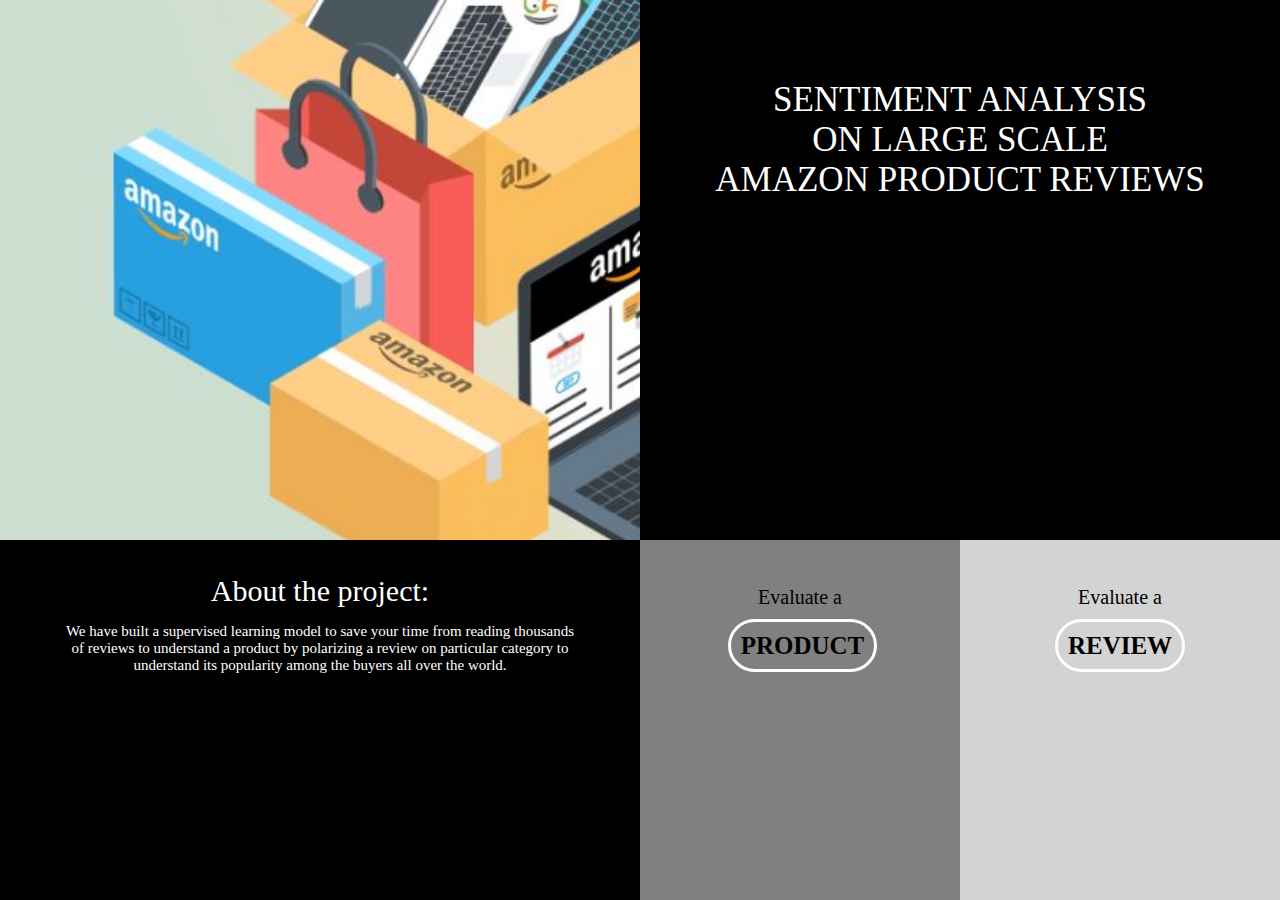
<file: index.html>
<!DOCTYPE html>
<html>
    <head>
        <title>Welcome</title>
        <meta charset="UTF-8">
        <meta name="viewport" content="width=device-width, initial-scale=1.0">
        <link rel="stylesheet" type="text/css" href="index1.css"/>
    </head>
    <body>
        <div class="container">
            <div class="left">
                <div class="lefttop"></div>
                <div class="leftbottom"><br>About the project:<br>
                    <p>We have built a supervised learning model to save your time from reading thousands<br>of reviews to understand a product by polarizing a review on particular category to<br>understand its popularity among the buyers all over the world.</p>
                </div>
            </div>
            <div class="right">
                <div class="righttop"><br><br>SENTIMENT ANALYSIS <br>ON LARGE SCALE <br>AMAZON PRODUCT REVIEWS</div>
                <div class="rightbottom">
                    <div class="rightb1"><br><br>Evaluate a<br><br><a id="pid" href="product.html">PRODUCT</a></div>
                    <div class="rightb2"><br><br>Evaluate a<br><br><a id="rid" href="review.html">REVIEW</a></div>
                </div>
            </div>
        </div>
    </body>
</html>
</file>
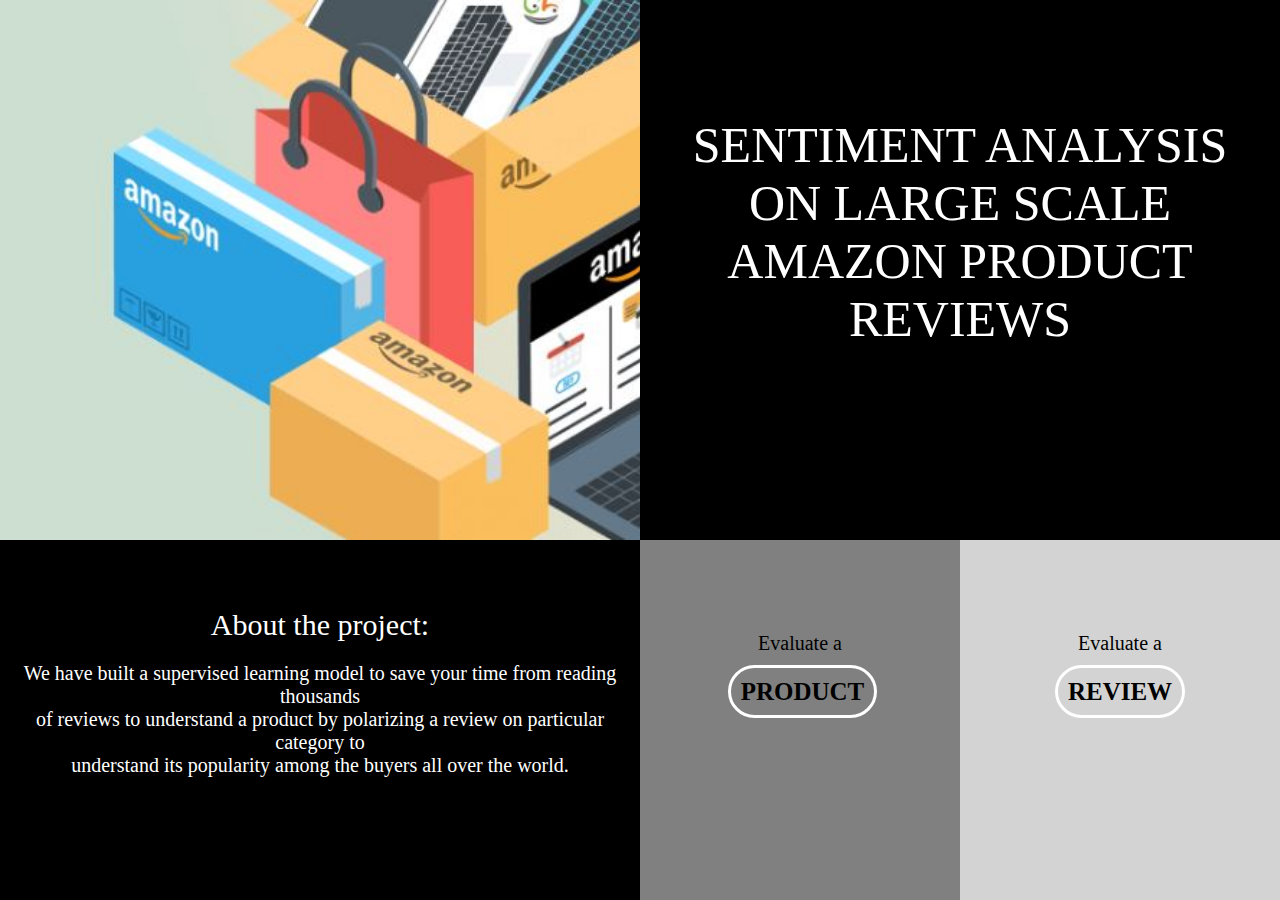
<file: SentimentAnalysis/public_html/index.html>
<!DOCTYPE html>
<html>
    <head>
        <title>Welcome</title>
        <meta charset="UTF-8">
        <meta name="viewport" content="width=device-width, initial-scale=1.0">
        <link rel="stylesheet" type="text/css" href="index1.css"/>
    </head>
    <body>
        <div class="container">
            <div class="left">
                <div class="lefttop"></div>
                <div class="leftbottom"><br><br>About the project:<br>
                    <p>We have built a supervised learning model to save your time from reading thousands<br>of reviews to understand a product by polarizing a review on particular category to<br>understand its popularity among the buyers all over the world.</p>
                </div>
            </div>
            <div class="right">
                <div class="righttop"><br><br>SENTIMENT ANALYSIS <br>ON LARGE SCALE <br>AMAZON PRODUCT REVIEWS</div>
                <div class="rightbottom">
                    <div class="rightb1"><br><br><br><br>Evaluate a<br><br><a id="pid" href="product.html">PRODUCT</a></div>
                    <div class="rightb2"><br><br><br><br>Evaluate a<br><br><a id="rid" href="review.html">REVIEW</a></div>
                </div>
            </div>
        </div>
    </body>
</html>
</file>
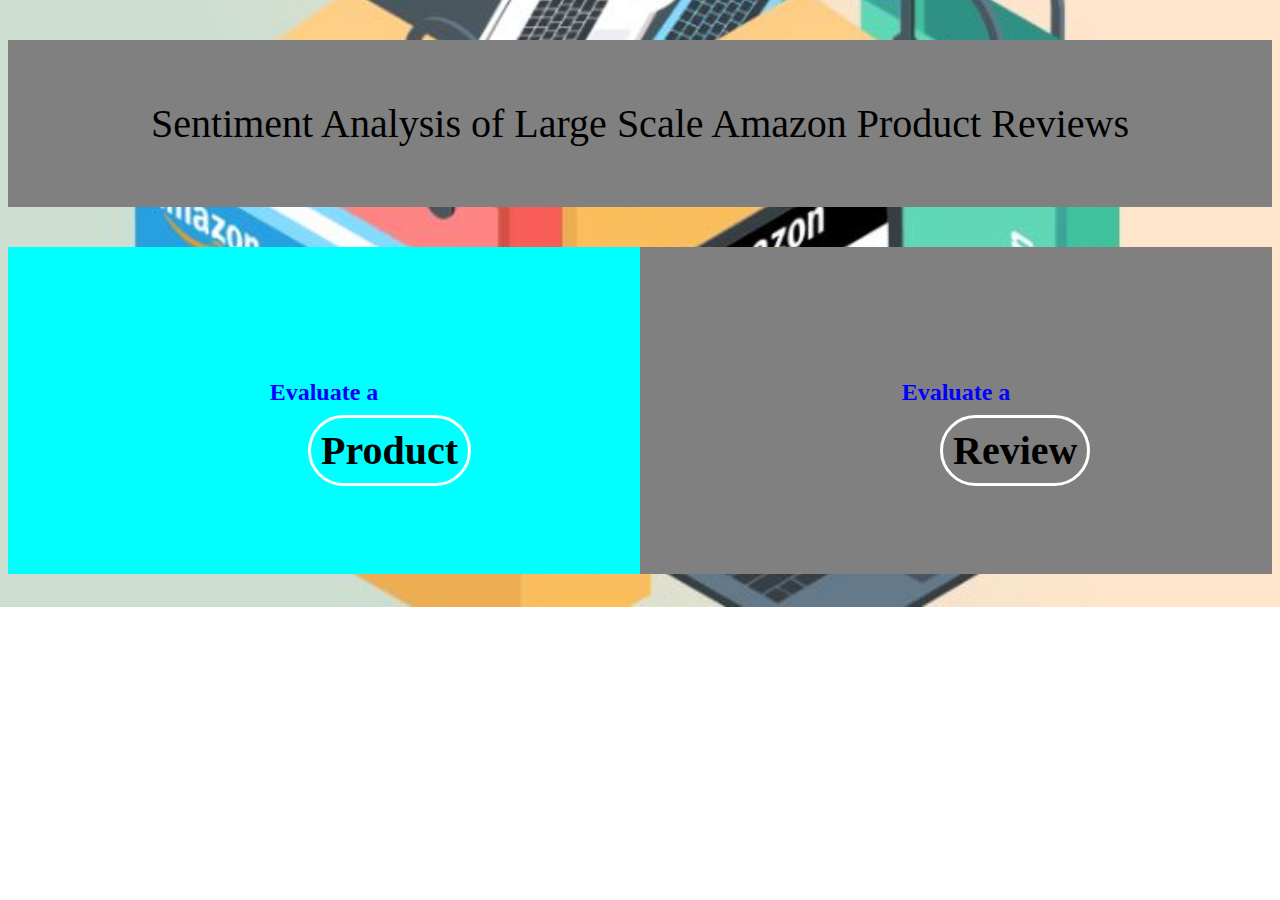
<file: home.html>
<!DOCTYPE html>
<html>
    <head>
        <title>Sentiment Analysis of Large Scale Amazon Product Reviews</title>
        <meta charset="UTF-8">
        <meta name="viewport" content="width=device-width, initial-scale=1.0">
        <link rel="stylesheet" type="text/css" href="home1.css"/>
    </head>
    <body>
        <div class="main">
            <p class="title">Sentiment Analysis of Large Scale Amazon Product Reviews</p>
            <div class="firstDivision">
                <h2>Evaluate a<br><br></h2><a id="lost" href="product.html">Product</a>
            </div>
            <div class="secondDivision">
                <h2>Evaluate a<br><br></h2><a id="lost" href="review.html">Review</a>
            </div>
        </div>
    </body>
</html>
</file>
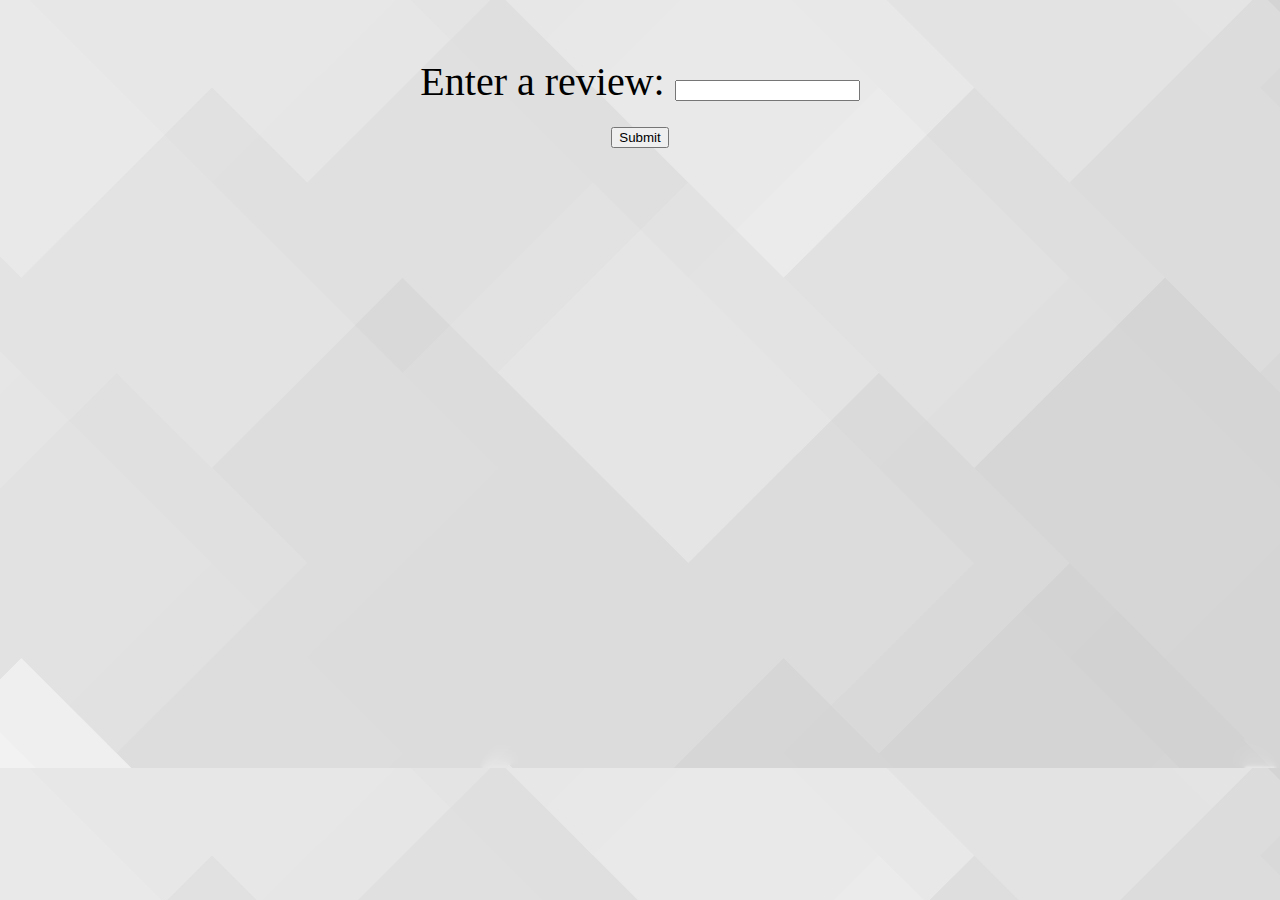
<file: review.html>
<!DOCTYPE html>
<!--
To change this license header, choose License Headers in Project Properties.
To change this template file, choose Tools | Templates
and open the template in the editor.
-->
<html>
    <head>
        <title>Evaluate a Review</title>
        <meta charset="UTF-8">
        <meta name="viewport" content="width=device-width, initial-scale=1.0">
        <link rel="stylesheet" type="text/css" href="reviews1.css"/>
    </head>
    <body style="background-image:url(dark-grey-bg.jpg);  text-align: center;">
        <div class="reviews">
            <form action="/action_page.php">
                Enter a review: <input type="text" name="fname"><br>
                <input type="submit" value="Submit">
            </form>
        </div>
    </body>
</html>
</file>
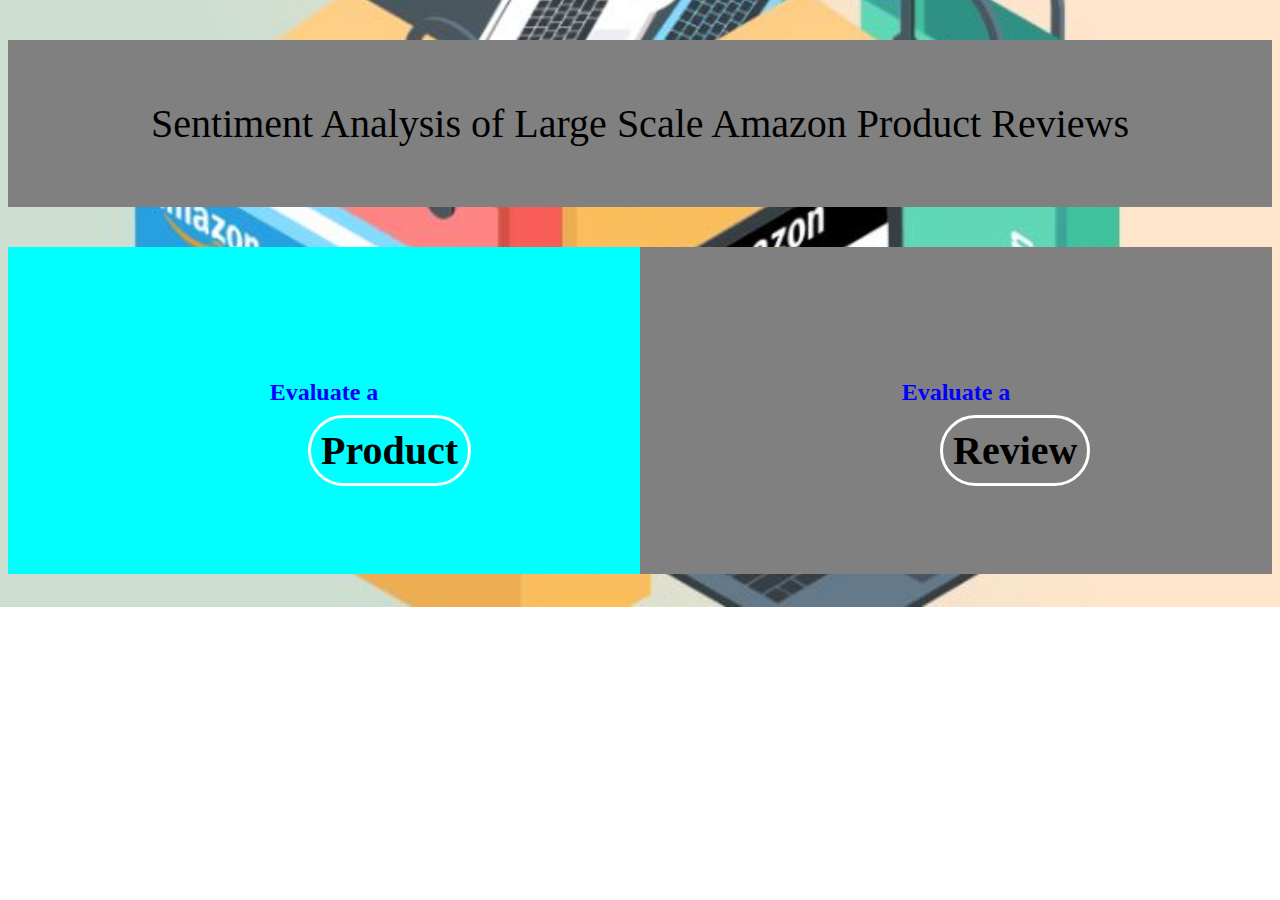
<file: SentimentAnalysis/public_html/home.html>
<!DOCTYPE html>
<html>
    <head>
        <title>Sentiment Analysis of Large Scale Amazon Product Reviews</title>
        <meta charset="UTF-8">
        <meta name="viewport" content="width=device-width, initial-scale=1.0">
        <link rel="stylesheet" type="text/css" href="home1.css"/>
    </head>
    <body>
        <div class="main">
            <p class="title">Sentiment Analysis of Large Scale Amazon Product Reviews</p>
            <div class="firstDivision">
                <h2>Evaluate a<br><br></h2><a id="lost" href="product.html">Product</a>
            </div>
            <div class="secondDivision">
                <h2>Evaluate a<br><br></h2><a id="lost" href="review.html">Review</a>
            </div>
        </div>
    </body>
</html>
</file>
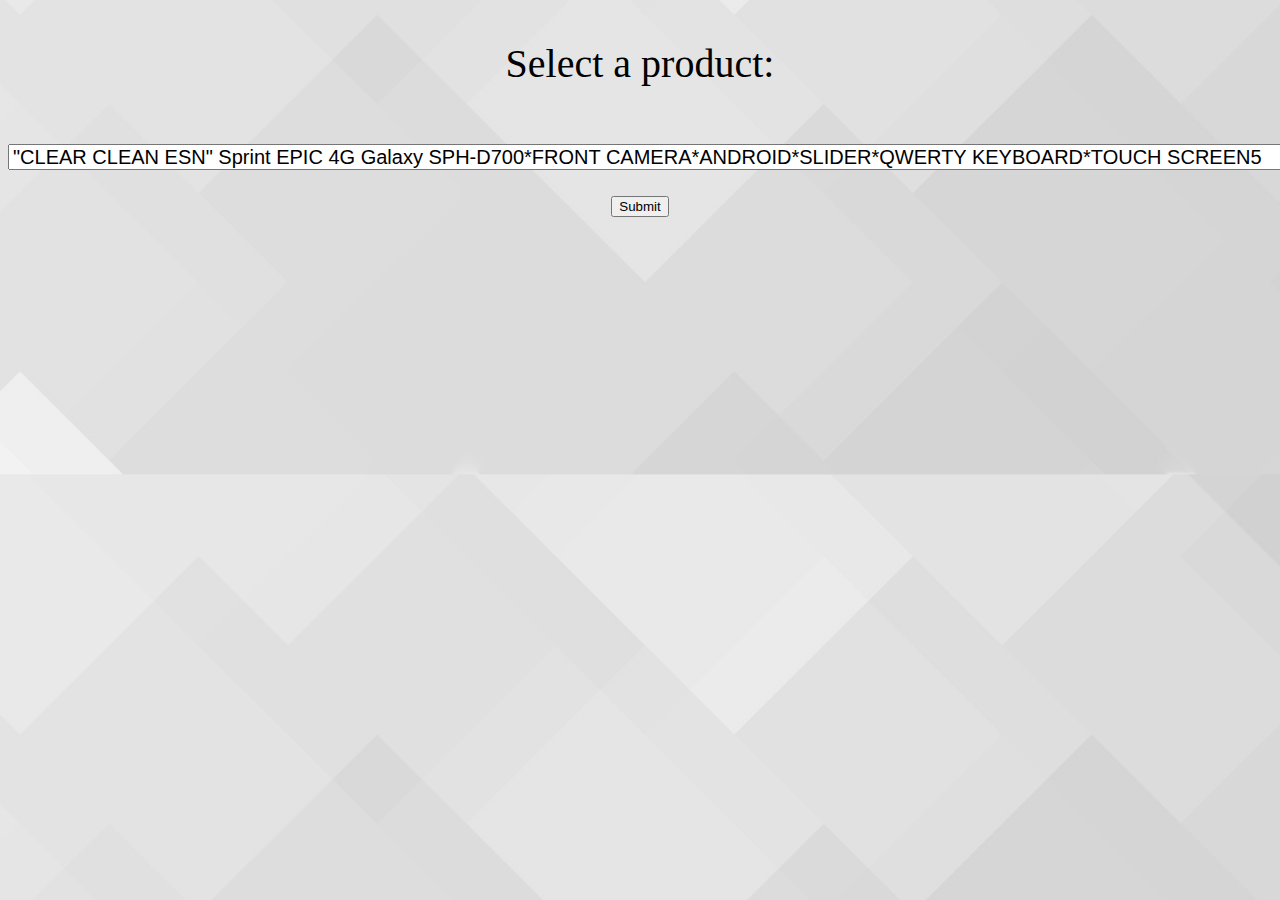
<file: SentimentAnalysis/public_html/product.html>
<!DOCTYPE html>
<!--
To change this license header, choose License Headers in Project Properties.
To change this template file, choose Tools | Templates
and open the template in the editor.
-->
<html>
    <head>
        <title>Evaluate a Product</title>
        <meta charset="UTF-8">
        <meta name="viewport" content="width=device-width, initial-scale=1.0">
        <link rel="stylesheet" type="text/css" href="products1.css"/>
    </head>
    <body style="background-image:url(dark-grey-bg.jpg); text-align: center;">
        <div class="products"><p>Select a product:<br></p>
            
                <select name="products" class="each-product">
                    <option value=""CLEAR CLEAN ESN" Sprint EPIC 4G Galaxy SPH-D700*FRONT CAMERA*ANDROID*SLIDER*QWERTY KEYBOARD*TOUCH SCREEN5">"CLEAR CLEAN ESN" Sprint EPIC 4G Galaxy SPH-D700*FRONT CAMERA*ANDROID*SLIDER*QWERTY KEYBOARD*TOUCH SCREEN5</option>
                    <option value=""Nokia Asha 302 Unlocked GSM Phone with 3.2MP Camera, Video, QWERTY Keyboard, Wi-Fi, Bluetooth, FM Radio, SNS Integration, MP3/MP4 Player and microSD Slot - White International Version/Warranty">"Nokia Asha 302 Unlocked GSM Phone with 3.2MP Camera, Video, QWERTY Keyboard, Wi-Fi, Bluetooth, FM Radio, SNS Integration, MP3/MP4 Player and microSD Slot - White International Version/Warranty</option>
                    <option value="((Unlocked))BlackBerry Bold 9650 Unlocked Clean ESN Smartphone non camera">((Unlocked))BlackBerry Bold 9650 Unlocked Clean ESN Smartphone non camera</option>
                    <option value="(LANDVO) 5.0" Capacitive Touch MTK6582 Quad Core Android 4.2.2 3G Phone 512MB RAM 4GB ROM 2MP CAM WiFi GPS - Black">(LANDVO) 5.0" Capacitive Touch MTK6582 Quad Core Android 4.2.2 3G Phone 512MB RAM 4GB ROM 2MP CAM WiFi GPS - Black</option>
                    <option value="[XMAS DEAL] [New Edition] Jethro [SC213V2] Flip Quad-band Unlocked GSM Senior & Kids Cell Phone, SOS Emergency Button, 2.4" Large LCD with Large Keypad">[XMAS DEAL] [New Edition] Jethro [SC213V2] Flip Quad-band Unlocked GSM Senior & Kids Cell Phone, SOS Emergency Button, 2.4" Large LCD with Large Keypad</option>
                    <option value="[XMAS DEAL] Jethro [SC118] Simple Unlocked Quad-band GSM Senior & Kids Cell Phone, SOS Button, Easy to Use, Light Weight, Large Keyboard [New Firmware Edition]">[XMAS DEAL] Jethro [SC118] Simple Unlocked Quad-band GSM Senior & Kids Cell Phone, SOS Button, Easy to Use, Light Weight, Large Keyboard [New Firmware Edition]</option>
                    <option value="10.6'' Inch E-passion Unlocked Smart Phone +Tablet='' Phablet'' Android 4.4 Kitkat Gsm,Wcdma Tablet Phone - Unlocked Dual Sim Card,Quad Core- At&t, Cricket,Straight Talk ,T-Mobile,H20,Net10 3g Phone Tablet 2G Ram 32G Rom[Free Leather Case]">10.6'' Inch E-passion Unlocked Smart Phone +Tablet='' Phablet'' Android 4.4 Kitkat Gsm,Wcdma Tablet Phone - Unlocked Dual Sim Card,Quad Core- At&t, Cricket,Straight Talk ,T-Mobile,H20,Net10 3g Phone Tablet 2G Ram 32G Rom[Free Leather Case]</option>
                    <option value="2.45 " IPS Touch Screen the World's Smallest Android Smartphone Dual Sim Quadband">2.45 " IPS Touch Screen the World's Smallest Android Smartphone Dual Sim Quadband</option>
                    <option value="2.45" UNLOCKED Rugged Micro Android Smart Phone; Dual-Sim, WiFi, and Bluetooth">2.45" UNLOCKED Rugged Micro Android Smart Phone; Dual-Sim, WiFi, and Bluetooth</option>
                    <option value="2016 GSM Factory Unlocked! Smartphone 6" QHD Android 5.1 Lollipop Bluetooth WiFi">2016 GSM Factory Unlocked! Smartphone 6" QHD Android 5.1 Lollipop Bluetooth WiFi</option>
                    <option value="2016 Latest Mini6 Small Android 5.1 Smart Mobile Cell Phone Touch Screen Can Work With Worldwide (Gold)">2016 Latest Mini6 Small Android 5.1 Smart Mobile Cell Phone Touch Screen Can Work With Worldwide (Gold)</option>
                    <option value="2016 Latest Mini6 Small Android 5.1 Smart Mobile Cell Phone Touch Screen Can Work Worldwide (Black)">2016 Latest Mini6 Small Android 5.1 Smart Mobile Cell Phone Touch Screen Can Work Worldwide (Black)</option>
                    <option value="2016 Latest Mini6 Small Android 5.1 Smart Mobile Cell Phone Touch Screen Can Work Worldwide (Rose Gold)">2016 Latest Mini6 Small Android 5.1 Smart Mobile Cell Phone Touch Screen Can Work Worldwide (Rose Gold)</option>
                    <option value="2016 Newest 6" Unlocked Indigi M8 White Wireless SmartPhone Android 5.1 (Dual SIM) Unlocked">2016 Newest 6" Unlocked Indigi M8 White Wireless SmartPhone Android 5.1 (Dual SIM) Unlocked</option>
                    <option value="3 Pack Replacement Belt Clip Holster for Otterbox Iphone 5 Defender Case - Black">3 Pack Replacement Belt Clip Holster for Otterbox Iphone 5 Defender Case - Black</option>
                </select>
                <input type="submit">
       
        </div>
    </body>
</html>
</file>
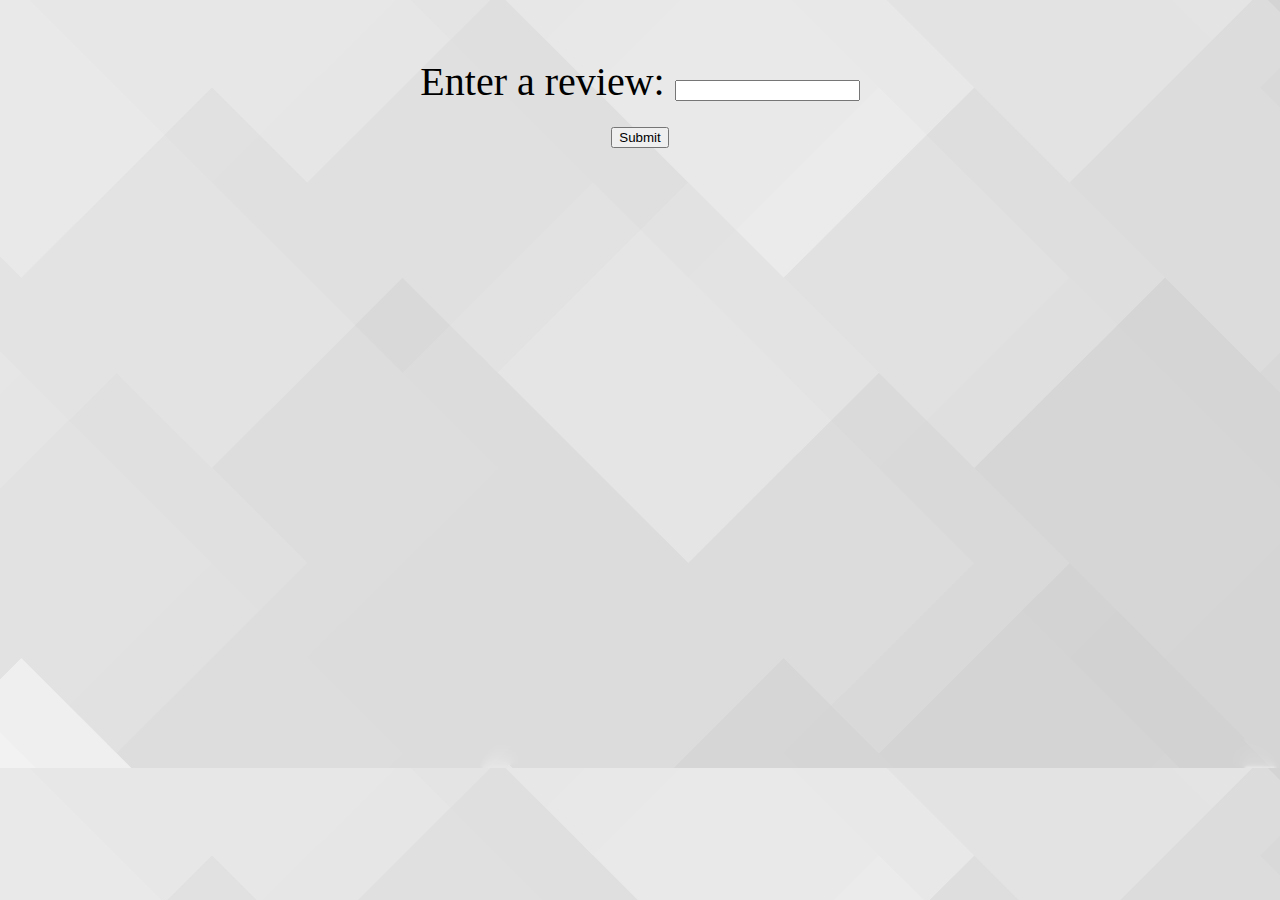
<file: SentimentAnalysis/public_html/review.html>
<!DOCTYPE html>
<!--
To change this license header, choose License Headers in Project Properties.
To change this template file, choose Tools | Templates
and open the template in the editor.
-->
<html>
    <head>
        <title>Evaluate a Review</title>
        <meta charset="UTF-8">
        <meta name="viewport" content="width=device-width, initial-scale=1.0">
        <link rel="stylesheet" type="text/css" href="reviews1.css"/>
    </head>
    <body style="background-image:url(dark-grey-bg.jpg);  text-align: center;">
        <div class="reviews">
            <form action="/action_page.php">
                Enter a review: <input type="text" name="fname"><br>
                <input type="submit" value="Submit">
            </form>
        </div>
    </body>
</html>
</file>
<file: index1.css>
html, body{
    margin: 0;
    height: 100%;
}
p{
    font-size: 15px;
    text-align: center
}
.container{
    background-color: gray;
    height: 100%;
    width: 100%;
    position: absolute;
}
.left{
    float: left;
    width : 50%;
    height: 100%;
    //position: absolute;
    //background-color: orange;
}
.right{
    float: right;
    width: 50%;
    height: 100%;
    //position: absolute;
    //background-color: orangered;
}
.lefttop{
    float: top;
    width: 100%;
    height: 60%;
    background-image: url('AmazonProducts.JPG');
    background-size: cover;
}
.leftbottom{
    float: bottom;
    width: 100%;
    height: 40%;
    color: white;
    font-size: 30px;
    text-align: center;
    background-color: black;
}
.righttop{
    float: top;
    width: 100%;
    height: 60%;
    text-align: center;
    background-color: black;
    font-size: 35px;
    color: white;
}
.rightbottom{
    float: bottom;
    width: 100%;
    height: 40%;
    background-color: white;
}
.rightb1{
    float: left;
    width: 50%;
    height: 100%;
    text-align: center;
    font-size: 20px;
    background-color: gray;
}
.rightb2{
    float: right;
    width: 50%;
    height: 100%;
    text-align: center;
    font-size: 20px;
    background-color: lightgrey;
}
#pid{
    color: black;
    //text-align: center;
    //margin-top: 2px;   
    font-size: 25px;
    color: black;
    border: 3px white solid;
    border-radius: 500px;
    padding: 10px;	
    margin-left: 5px;
    font-family: georgia;
    font-weight: bold;
    //margin-top: 20px;
    text-decoration: none;
}
#rid{
    color: black;
    //text-align: center;
    //margin-top: 2px;   
    font-size: 25px;
    color: black;
    border: 3px white solid;
    border-radius: 500px;
    padding: 10px;	
    margin-left: 0px;
    font-family: georgia;
    font-weight: bold;
    //margin-top: 20px;
    text-decoration: none;
}
</file>
<file: SentimentAnalysis/public_html/index1.css>
html, body{
    margin: 0;
    height: 100%;
}
p{
    font-size: 20px;
    text-align: center
}
.container{
    background-color: gray;
    height: 100%;
    width: 100%;
    position: absolute;
}
.left{
    float: left;
    width : 50%;
    height: 100%;
    //position: absolute;
    //background-color: orange;
}
.right{
    float: right;
    width: 50%;
    height: 100%;
    //position: absolute;
    //background-color: orangered;
}
.lefttop{
    float: top;
    width: 100%;
    height: 60%;
    background-image: url('AmazonProducts.JPG');
    background-size: cover;
}
.leftbottom{
    float: bottom;
    width: 100%;
    height: 40%;
    color: white;
    font-size: 30px;
    text-align: center;
    background-color: black;
}
.righttop{
    float: top;
    width: 100%;
    height: 60%;
    text-align: center;
    background-color: black;
    font-size: 50px;
    color: white;
}
.rightbottom{
    float: bottom;
    width: 100%;
    height: 40%;
    background-color: white;
}
.rightb1{
    float: left;
    width: 50%;
    height: 100%;
    text-align: center;
    font-size: 20px;
    background-color: gray;
}
.rightb2{
    float: right;
    width: 50%;
    height: 100%;
    text-align: center;
    font-size: 20px;
    background-color: lightgrey;
}
#pid{
    color: black;
    //text-align: center;
    //margin-top: 2px;   
    font-size: 25px;
    color: black;
    border: 3px white solid;
    border-radius: 500px;
    padding: 10px;	
    margin-left: 5px;
    font-family: georgia;
    font-weight: bold;
    //margin-top: 20px;
    text-decoration: none;
}
#rid{
    color: black;
    //text-align: center;
    //margin-top: 2px;   
    font-size: 25px;
    color: black;
    border: 3px white solid;
    border-radius: 500px;
    padding: 10px;	
    margin-left: 0px;
    font-family: georgia;
    font-weight: bold;
    //margin-top: 20px;
    text-decoration: none;
}
</file>
<file: home1.css>
.main{
    background-color: gray;
}
.firstDivision{
    float: left;
    height: 100%;
    width: 50%;
    //background-image: url('AmazonProducts.JPG');
    background-color: cyan;
    padding-top: 100px;
    padding-bottom: 100px;
}
.secondDivision{
    
    width : 50%;
    float: right;
    height: 100%;
    //background-image: url('AmazonReview.JPG');
    background-color: graytext;
    padding-top: 100px;
    padding-bottom: 100px;
}
h2{
	font-family: seashore;
	color: blue;
	text-align: center;
	padding-top: 20px;
	line-height: 10px;
}
.title{
    color:black;
    font-size: 40px;
    text-align: center;
    //background-image: url('AmazonProducts.JPG');
    padding-top: 60px;
    padding-bottom: 60px;
    //background-color: brown;
    
}
#lost{
	font-family: seashore;
	color: black;
	text-align: center;
	margin-top: 2px;
	font-size: 40px;
        //color: red;
    border: 3px white solid;
    border-radius: 500px;
    padding: 10px;	
    margin-left: 300px;
    font-family: georgia;
    font-weight: bold;
    margin-top: 20px;
    text-decoration: none;
}
#post{
    color: red;
    border: 3px white solid;
    border-radius: 500px;
    padding: 10px;	
    margin-left: 250px;
    font-family: georgia;
    font-weight: bold;
    margin-top: 20px;
    text-decoration: none;
}
body{
        background-image:url(AmazonProducts.JPG); 
        background-repeat: no-repeat;
        background-position: center;
        background-size: cover;
}
</file>
<file: reviews1.css>
.reviews{
    padding-top: 50px;
    font-size: 40px;
    
}
</file>
<file: SentimentAnalysis/public_html/home1.css>
.main{
    background-color: gray;
}
.firstDivision{
    float: left;
    height: 100%;
    width: 50%;
    //background-image: url('AmazonProducts.JPG');
    background-color: cyan;
    padding-top: 100px;
    padding-bottom: 100px;
}
.secondDivision{
    
    width : 50%;
    float: right;
    height: 100%;
    //background-image: url('AmazonReview.JPG');
    background-color: graytext;
    padding-top: 100px;
    padding-bottom: 100px;
}
h2{
	font-family: seashore;
	color: blue;
	text-align: center;
	padding-top: 20px;
	line-height: 10px;
}
.title{
    color:black;
    font-size: 40px;
    text-align: center;
    //background-image: url('AmazonProducts.JPG');
    padding-top: 60px;
    padding-bottom: 60px;
    //background-color: brown;
    
}
#lost{
	font-family: seashore;
	color: black;
	text-align: center;
	margin-top: 2px;
	font-size: 40px;
        //color: red;
    border: 3px white solid;
    border-radius: 500px;
    padding: 10px;	
    margin-left: 300px;
    font-family: georgia;
    font-weight: bold;
    margin-top: 20px;
    text-decoration: none;
}
#post{
    color: red;
    border: 3px white solid;
    border-radius: 500px;
    padding: 10px;	
    margin-left: 250px;
    font-family: georgia;
    font-weight: bold;
    margin-top: 20px;
    text-decoration: none;
}
body{
        background-image:url(AmazonProducts.JPG); 
        background-repeat: no-repeat;
        background-position: center;
        background-size: cover;
}
</file>
<file: SentimentAnalysis/public_html/products1.css>
body{
 //background-repeat: no-repeat;background-position: center;background-size: cover;height: 100%;   
}
.products{
    font-size: 40px;
}
.each-product{
    font-size: 20px;
}
</file>
<file: SentimentAnalysis/public_html/reviews1.css>
.reviews{
    padding-top: 50px;
    font-size: 40px;
    
}
</file>
